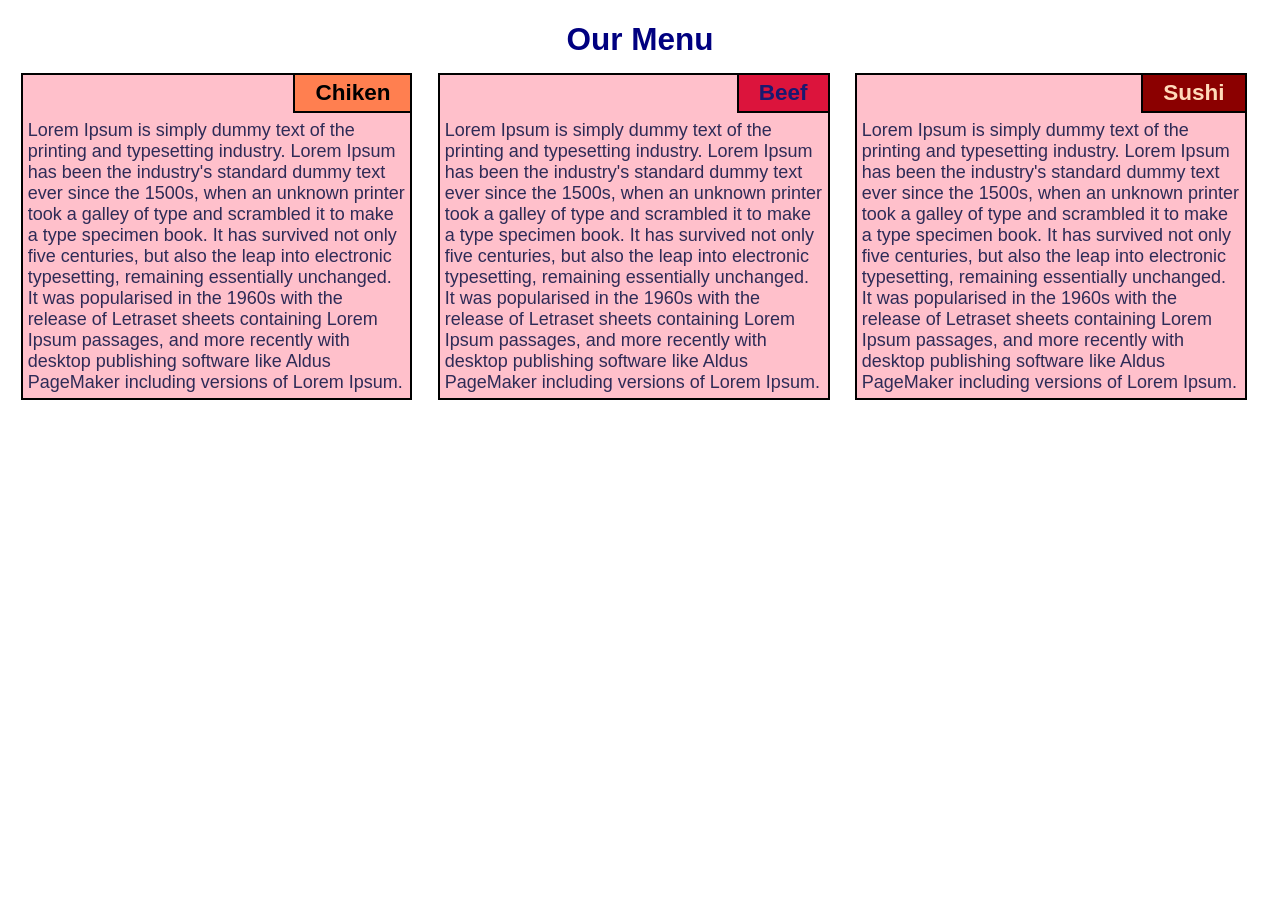
<file: module2-solution/index.html>
<!DOCTYPE html>
<html>
<head>
	<meta  charset="utf-8">
	<meta name="viewport" content="width=device-width, initial-scale=1">
	<title>Module 2</title>
	<link rel="stylesheet" type="text/css" href="css/mystyles.css"  />
</head>
<body>
<h1>Our Menu</h1>
<div class="row">
	<section class="col-lg-4 col-md-6">
		<h3 id="Chiken">Chiken</h3>
		<p> Lorem Ipsum is simply dummy text of the printing and typesetting industry. Lorem Ipsum has been the industry's standard dummy text ever since the 1500s, when an unknown printer took a galley of type and scrambled it to make a type specimen book. It has survived not only five centuries, but also the leap into electronic typesetting, remaining essentially unchanged. It was popularised in the 1960s with the release of Letraset sheets containing Lorem Ipsum passages, and more recently with desktop publishing software like Aldus PageMaker including versions of Lorem Ipsum.</p>
	</section>
	<section class="col-lg-4 col-md-6">
		<h3 id="Beef">Beef</h3>
		<p> Lorem Ipsum is simply dummy text of the printing and typesetting industry. Lorem Ipsum has been the industry's standard dummy text ever since the 1500s, when an unknown printer took a galley of type and scrambled it to make a type specimen book. It has survived not only five centuries, but also the leap into electronic typesetting, remaining essentially unchanged. It was popularised in the 1960s with the release of Letraset sheets containing Lorem Ipsum passages, and more recently with desktop publishing software like Aldus PageMaker including versions of Lorem Ipsum.</p>
	</section>
	<section class="col-lg-4 col-md-12">
		<h3 id="Sushi">Sushi</h3>
		<p> Lorem Ipsum is simply dummy text of the printing and typesetting industry. Lorem Ipsum has been the industry's standard dummy text ever since the 1500s, when an unknown printer took a galley of type and scrambled it to make a type specimen book. It has survived not only five centuries, but also the leap into electronic typesetting, remaining essentially unchanged. It was popularised in the 1960s with the release of Letraset sheets containing Lorem Ipsum passages, and more recently with desktop publishing software like Aldus PageMaker including versions of Lorem Ipsum.</p>
	</section>
</div>

</body>
</html>
</file>
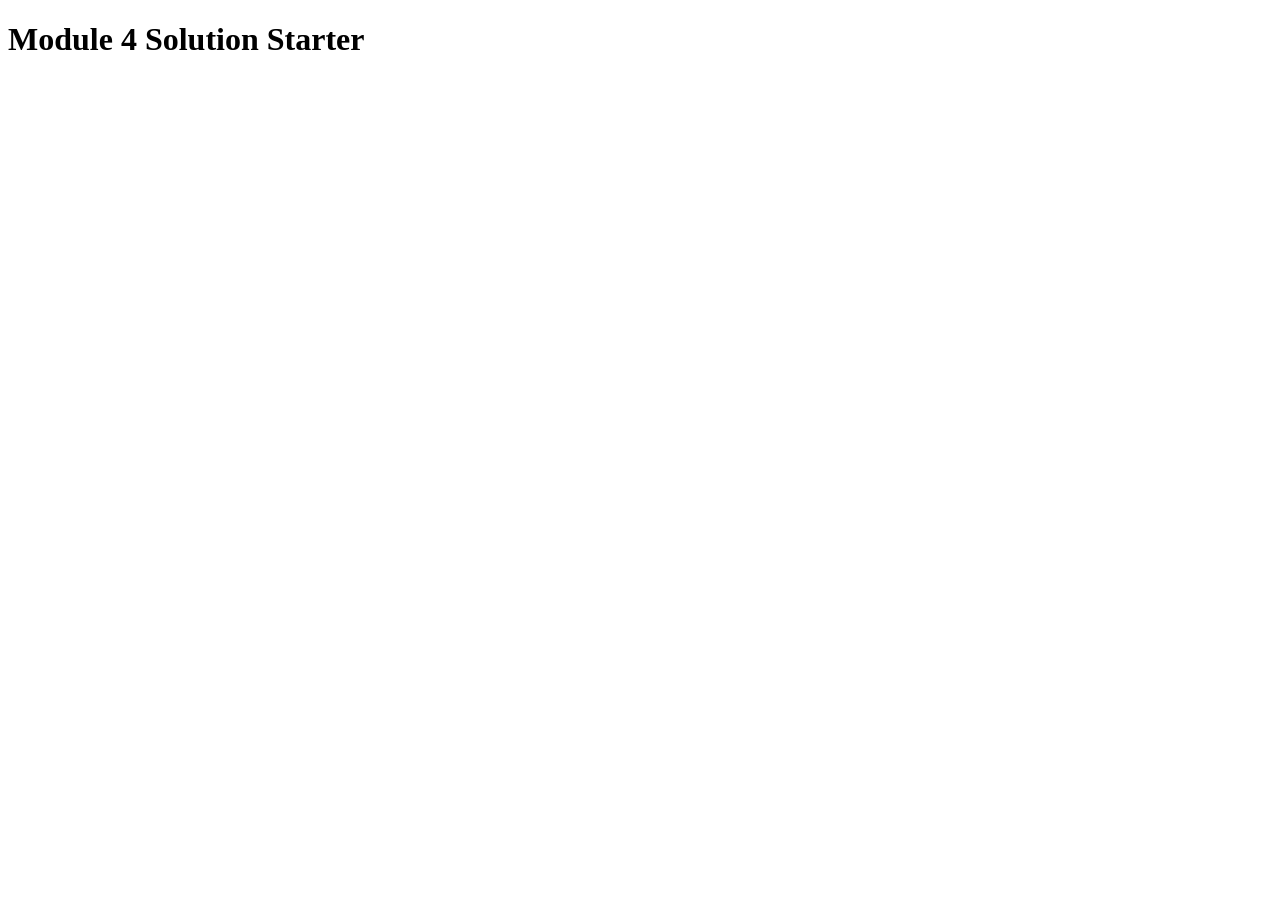
<file: module4-solution/index.html>
<!DOCTYPE html>
<html>
<head>
  <meta charset="utf-8">
  <title>Module 4 Solution Starter</title>
  <script>
    var names = []; // DO NOT REMOVE
  </script> 
  <script src="SpeakHello.js"></script>
  <script src="SpeakGoodBye.js"></script>
  <script src="script.js"></script>
</head>
<body>
  <h1>Module 4 Solution Starter</h1>
</body>
</html>
</file>
<file: module2-solution/css/mystyles.css>
*{
		box-sizing: border-box;
		font-size: 18px;
	}
	
	h1{
		text-align: center;
		margin-bottom: 15px;
		font-size: 1.75em;
		font-family: "Arial Black", Gadget, sans-serif;
		color: #000080;
	}
	section{
		border: 2px solid black;
		width: 90%;
		margin-left: auto;
		margin-right: auto;
		margin-bottom: 3%;
		background-color: #ffc0cb;
	}
	.row{ width: 100%;

	}
	h3{
		position: relative;
		right: -2px;
		top:-2px;
	 	margin-bottom: 0;
		margin-top: 0;
		border: 2px solid black;
		float: right;
		padding: 5px 20px 5px 20px;
		font-size: 1.25em;
		font-family: "Comic Sans MS", cursive, sans-serif;
	 }
	 #Chiken{
	 	background-color: #ff7f50;

	 }
	 #Beef{
	 	background-color: #dc143c;
	 	color: #191970;
	 }
	 #Sushi{
	 	background-color: #8b0000;
	 	color: #ffdab9;
	 }

	 p{
	 	clear: right;
	 	margin-bottom: 0;
		margin-top: 0;
		padding: 5px;
		font-family: Tahoma, Geneva, sans-serif;
		color: #2e2b57;
	}	

	

@media (min-width: 992px) {
	
	.col-lg-4{
		float: left;
		border: 2px solid black;
		width: 31%;
		margin-right:1%;
		margin-left: 1%;
	}
	
	
}
@media (min-width: 768px) and (max-width: 991px){
	
	.col-md-6, .col-md-12{
		border: 2px solid black;
		float: left;
		margin-right:1%;
		margin-left: 1%;
		margin-bottom: 2%;
	}
	.col-md-6{
		
		width: 48%;

	}
	.col-md-12{
		
		width: 98%;
		
	}
	
}
</file>
